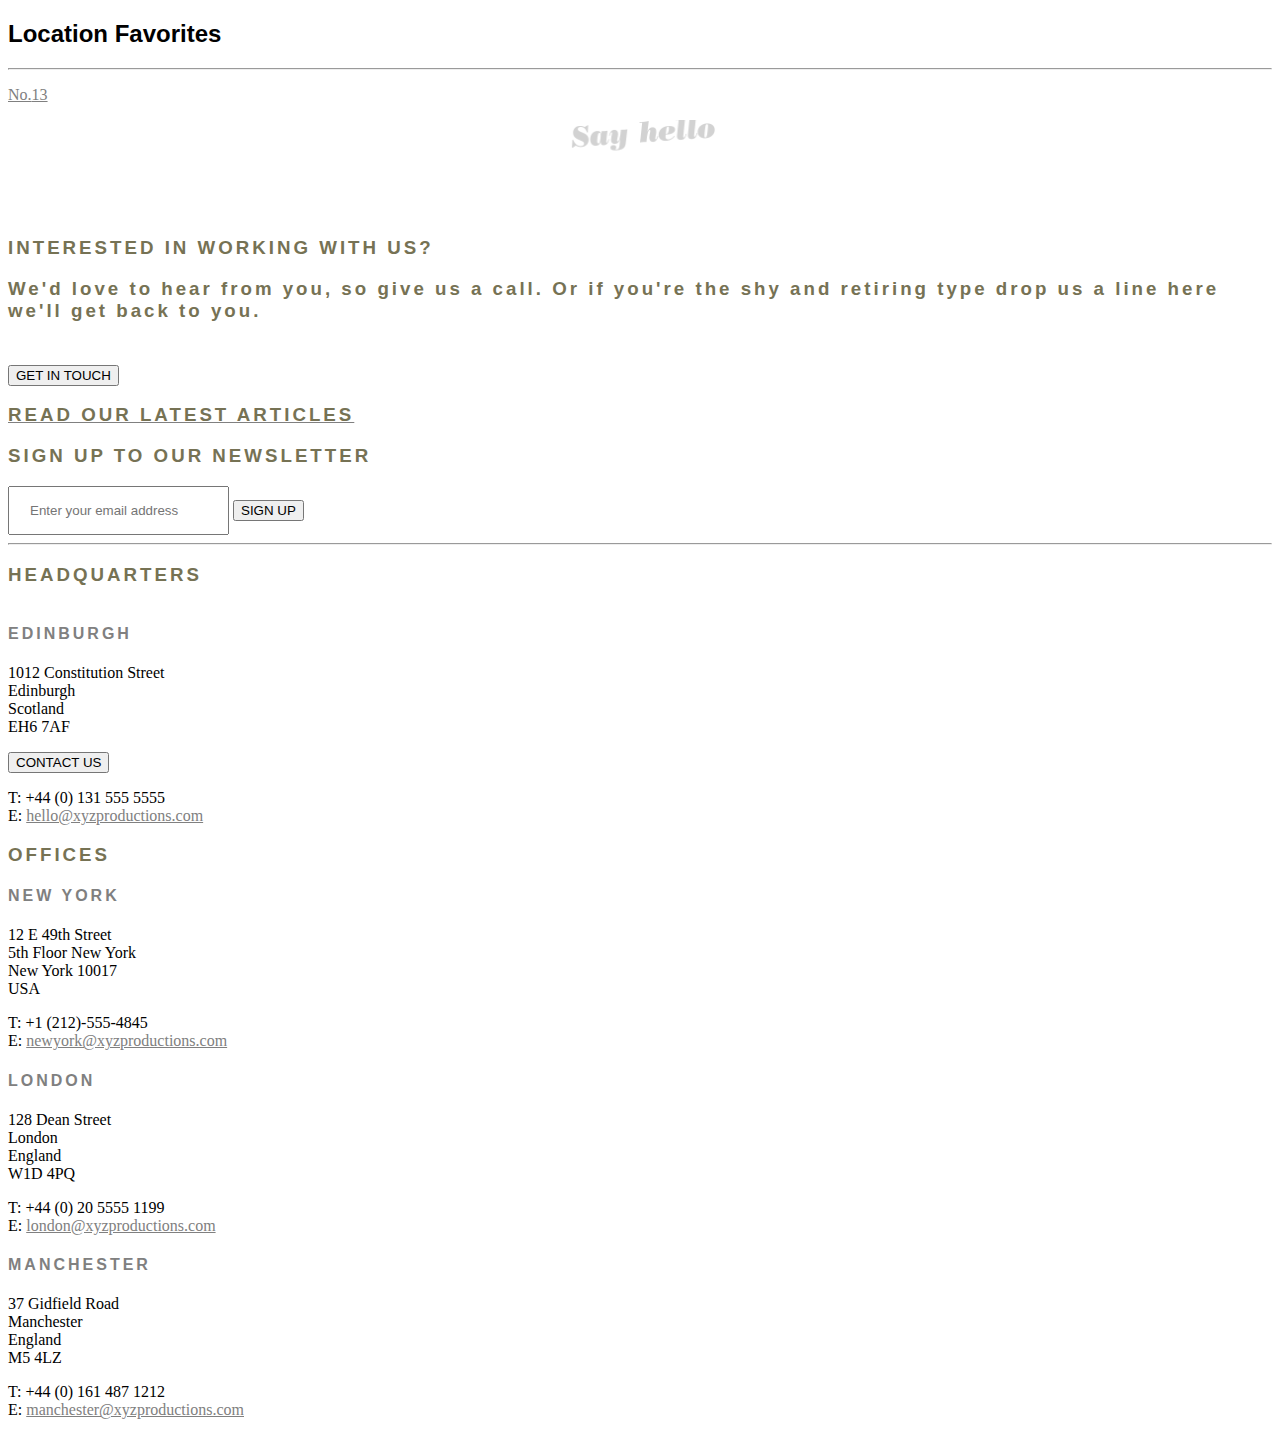
<file: index.html>
<!DOCTYPE html>

<head>
    <title> Filming Locations | Location Scenes</title>
    <link rel="stylesheet" href="style.css">
</head>

<body>
	<!-- Black Box -->
	<div class="title-card" >
		<h2 id="article">Location Favorites</h2>
		<hr id="title-hr" >
		<p> <span id="title-no"><a href="X.html#locate">No.</a></span><span id="title-num"><a class="no-link" href="X.html#locate">13</a></span></p>
	</div>


<!-- Images, Text, and Button -->
<div class="container-img">

	<img src="sayhello.png" alt="Say Hello">
	<div class="centered">
	<h3 id="interest">INTERESTED IN WORKING WITH US?<h3>
	<p id="sub-interest">We'd love to hear from you, so give us a call. Or if you're the shy and retiring type drop us a line here we'll get back to you.</p><br>
	<a href="X.html#getintouch"><button type="button" class="bw-button">GET IN TOUCH</button></a>
	</div>
</div>

<!-- Info/Contacts -->
<footer>
	<div class="container">
		<div class="first">
			<a class="no-link" href="X.html#read"><h3 id="article">READ OUR LATEST ARTICLES</h3></a>
		</div>
		<div class="vl"></div>
		<div class="second">
				<h3 id="newsletter">SIGN UP TO OUR NEWSLETTER</h3>
				<input type="email" placeholder="Enter your email address" >
				<a href="X.html#sign"><button type="button" class="signup-button">SIGN UP</button></a>
		</div>
	</div>
	<hr>
	<div class="container">
		<div class="third">
			<h3 class="main-heading">HEADQUARTERS</h3>
			<h4 class="sub-heading"><br>EDINBURGH</h4>
			<div class="row">
				<div class="column">
					<p>1012 Constitution Street<br />Edinburgh</br>Scotland</br>EH6 7AF</p>
					<a href="X.html#contact"><button type="button" class="contact-button">CONTACT US</button></a>
				</div>
				<div class="column">
						<p><span class="highlight">T:</span> +44 (0) 131 555 5555<br><span class="highlight">E:</span> <a href="mailto:hello@xyzproductions.com">hello@xyzproductions.com</a></p>
				</div>
			</div> 
		</div>
		<div class="fourth">
			<h3 class="main-heading">OFFICES</h3>
			
			<div class="row">
				<div class="column-three">
				<h4 class="sub-heading">NEW YORK</h4>
				<p>12 E 49th Street<br />5th Floor New York<br>New York 10017<br />USA</p>
				<p><span class="highlight">T:</span> +1 (212)-555-4845<br><span class="highlight">E:</span> <a href="mailto:newyork@xyzproductions.com ">newyork@xyzproductions.com</a></p>
				</div>
				<div class="column-three">
					<h4 class="sub-heading">LONDON</h4>
					<p>128 Dean Street<br />London<br />England<br />W1D 4PQ</p>
					<p><span class="highlight">T:</span> +44 (0) 20 5555 1199<br><span class="highlight">E:</span> <a href="mailto:london@xyzproductions.com">london@xyzproductions.com</a></p>
				</div>
				<div class="column-three">
					<h4 class="sub-heading">MANCHESTER</h4>
					<p>37 Gidfield Road<br>Manchester<br />England<br />M5 4LZ</p>
					<p><span class="highlight">T:</span> +44 (0) 161 487 1212<br><span class="highlight">E:</span> <a href="mailto:manchester@xyzproductions.com">manchester@xyzproductions.com</a></p>
				</div>
			</div> 
		</div>
	</div>
	</footer>
</body>

</html>

<!-- Created by Matthew Carreon-->
<!-- Change Log -->
<!-- 2/5: REFACTORED CODE 
	2/6: Added sub-interest id tag
	2/11: Minor update to address certain issues with improper styling
-->
</file>
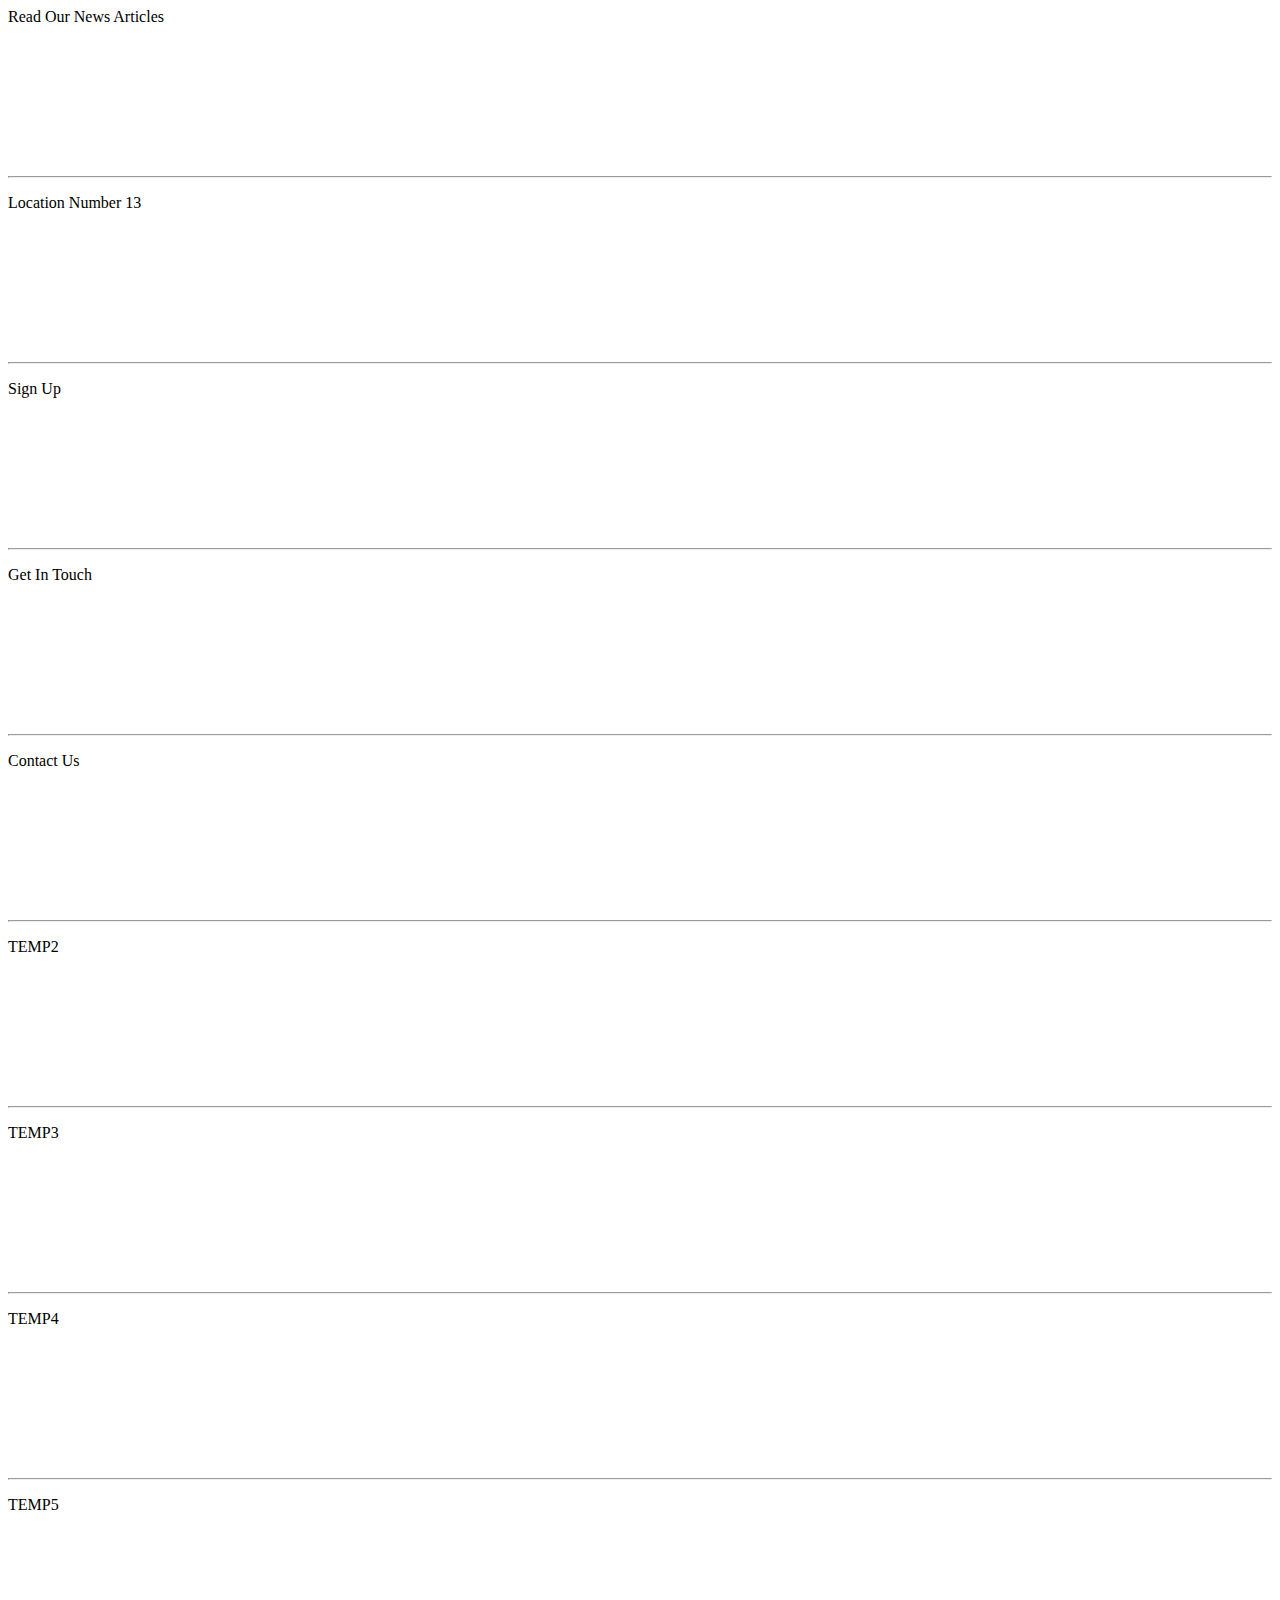
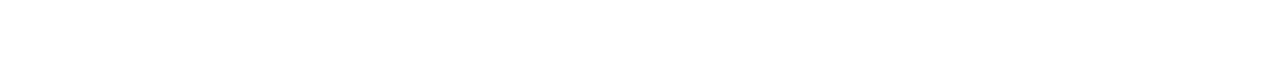
<file: x.html>
<html>

<head>
    <title> CS351 Homework 1 | X </title>
</head>

<body>
    <p id="read">Read Our News Articles</p>
    <br>
    <br>
    <br>
    <br>
    <br>
    <br>
    <br>
    <hr>
    <p id="locate">Location Number 13</p>
    <br>
    <br>
    <br>
    <br>
    <br>
    <br>
    <br>
    <hr>
    <p id="sign">Sign Up</p>
    <br>
    <br>
    <br>
    <br>
    <br>
    <br>
    <br>
    <hr>
    <p id="getintouch">Get In Touch</p>
    <br>
    <br>
    <br>
    <br>
    <br>
    <br>
    <br>
    <hr>
    <p id="contact">Contact Us</p>
    <br>
    <br>
    <br>
    <br>
    <br>
    <br>
    <br>
    <hr>
    <p id="temp2">TEMP2</p>
    <br>
    <br>
    <br>
    <br>
    <br>
    <br>
    <br>
    <hr>
    <p id="temp3">TEMP3</p>
    <br>
    <br>
    <br>
    <br>
    <br>
    <br>
    <br>
    <hr>
    <p id="temp4">TEMP4</p>
    <br>
    <br>
    <br>
    <br>
    <br>
    <br>
    <br>
    <hr>
    <p id="temp5">TEMP5</p>
    <br>
    <br>
    <br>
    <br>
    <br>
    <br>
    <br>
</body>

</html>

<!-- Created by Matthew Carreon -->
</file>
<file: style.css>
.fira-sans-black {
  font-family: "Fira Sans", sans-serif;
  font-weight: 900;
  font-style: normal;
}


body {
	<!--background-color: lightblue;-->
	text-align: center;
}

h1, h2, h3, h4, h5, h6 {
  font-family: "Fira Sans Black", sans-serif;
}

h3 {
	color: #767254; /* Bronze color*/
	letter-spacing: 3px;
}

h4 {
	color: gray; /* ISSUE: CREATE THE FUCKIN DIVS?*/
	letter-spacing: 3px;

}

img {
	max-width: 25%;
	max-height: 25%;
	margin: auto;
	display: block;
    }
	
input {
	padding: 15px 20px; /* Length x Width */
}

.button {	
	background-color: #ffffff; /* White */
	color: black;
	padding: 15px 75px;
	text-align: center;
	text-decoration: none;
	justify-content: center;
	align-items: center;
	display: flex;
	font-size: 16px;
	border: 2px solid black;
	font-family: "Fira Sans Black", sans-serif;
	letter-spacing: 3px;
	margin:auto;
}

.bwbutton {
	background-color: #191919; /* White */
	color: White;
	padding: 15px 75px;
	text-align: center;
	font-size: 16px;
	border: 2px solid White;
	font-family: "Fira Sans Black", sans-serif;
	letter-spacing: 3px;
}

a:link, a:visited {
	color:gray;
}


footer {
	/*background-color: Black;*/
	text-align:left;
}
</file>
